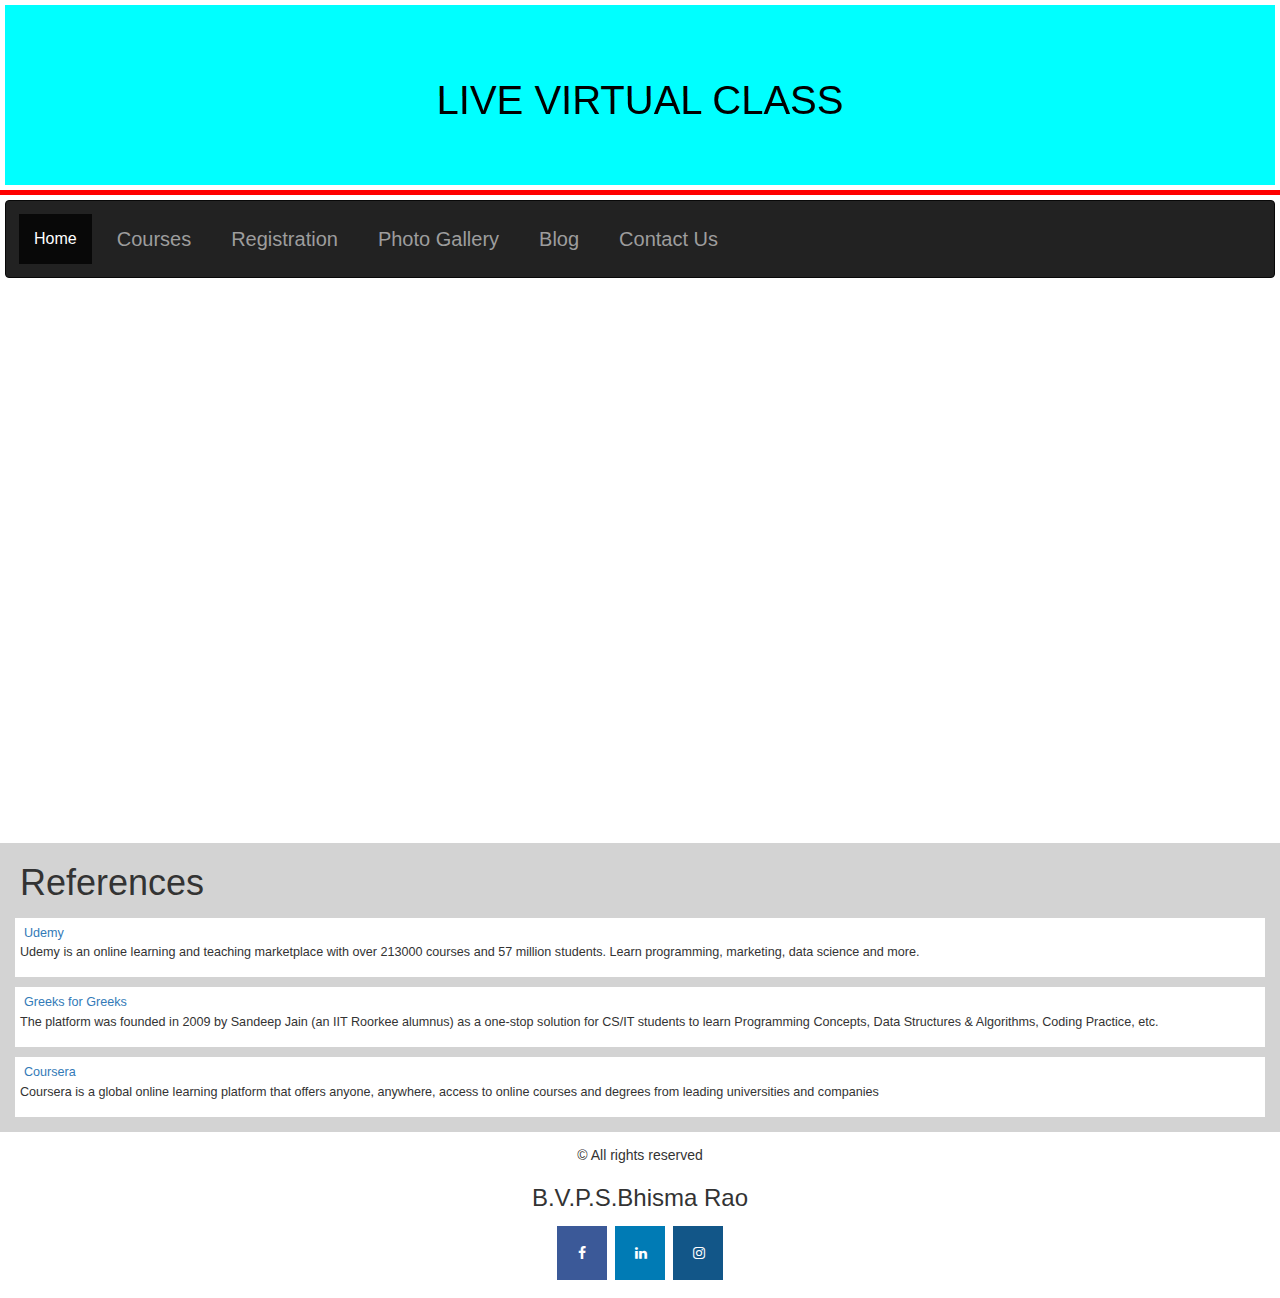
<file: index.html>
<!DOCTYPE html>
<html lang="en">
<head>
    <meta charset="UTF-8">
    <meta http-equiv="X-UA-Compatible" content="IE=edge">
    <meta name="viewport" content="width=device-width, initial-scale=1.0">
    <title>live virtual class</title>
    <link rel="stylesheet" href="./css/style1.css">
    <link rel="stylesheet" href="https://cdnjs.cloudflare.com/ajax/libs/font-awesome/4.7.0/css/font-awesome.min.css">
    <link rel="stylesheet" href="https://maxcdn.bootstrapcdn.com/bootstrap/3.4.1/css/bootstrap.min.css">
    <script src="https://ajax.googleapis.com/ajax/libs/jquery/3.6.1/jquery.min.js"></script>
    <script src="https://maxcdn.bootstrapcdn.com/bootstrap/3.4.1/js/bootstrap.min.js"></script>
    <!-- <script>
        var name = prompt("Enter your Name for Subscribe");
        var email = prompt("Enter your Email for Subscribe");
        if (prompt_responce == null){
            alert("UN");
        }
        else if(name!="" && email!=""){
            alert("Registered successfully");
        }
    </script> -->
    
</head>
<body>
    <header>
        <!-- <div class="slideshow-container">
            <div class="mySlides fade">
            <img src="./images/102.jpg" style="width:100%; height: 100px;">
            </div>
            <div class="mySlides fade">
            <img src="./images/100.jpeg" style="width:100%; height: 100px;">
            </div>
            <div class="mySlides fade">
            <img src="./images/101.jpeg" style="width:100%; height: 100px;">
            </div>
        </div> -->
        <!-- <div class="centered"><h1 class="animate-charcter">Live Virtual Class</h1></div> -->
        <!-- <div style="text-align:center">
            <span class="dot"></span> 
            <span class="dot"></span> 
            <span class="dot"></span> 
        </div> -->
        <div class="con">
            <div class="upper">Live Virtual Class</div>
            <div class="lower">Live Virtual Class</div>
            <div class="inside" >Hello everyone</div>
        </div>
      
    </header>
    <div class="color"></div>
        <nav class="navbar navbar-inverse">
            <ul class="nav navbar-nav">
                <li class="active"><a href="./home.html" target="iframe1">Home</a></li>
                <li ><a style="font-size: 20px;" href="./courses.html" target="iframe1">Courses</a></li>
                <li ><a style="font-size: 20px;" href="registration.html" target="iframe1">Registration</a></li>
                <li ><a style="font-size: 20px;" href="./gallery.html" target="iframe1">Photo Gallery</a></li>
                <li><a style="font-size: 20px;" href="./blog.html" target="iframe1">Blog</a></li>
                <li><a style="font-size: 20px;" href="contact.html" target="iframe1">Contact Us</a></li>
            </ul>
        </nav>
    </div>
    <section style="height: 60vh; " >
        
        <iframe style="height: 100%; width: 100%;" src="home.html" name="iframe1" frameborder="0"></iframe>
        
    </section>
    
    
    <article class="all-browsers">
        <h1>References</h1>
        <article class="browser">
          <h2><a href="">Udemy</a></h2>
          <p>Udemy is an online learning and teaching marketplace with over 213000 courses and 57 million students. Learn programming, marketing, data science and more.</p>
        </article>
        <article class="browser">
          <h2><a href="">Greeks for Greeks</a></h2>
          <p>
            The platform was founded in 2009 by Sandeep Jain (an IIT Roorkee alumnus) as a one-stop solution for CS/IT students to learn Programming Concepts, Data Structures & Algorithms, Coding Practice, etc.</p>
        </article>
        <article class="browser">
          <h2><a href="">Coursera</a></h2>
          <p>Coursera is a global online learning platform that offers anyone, anywhere, access to online courses and degrees from leading universities and companies</p>
        </article>
      </article>
    <center>
    <footer >
        
        © All rights reserved
        <h3>B.V.P.S.Bhisma Rao</h3>
        <a href="#" class="fa fa-facebook"></a>
        <a href="#" class="fa fa-linkedin"></a>
        <a href="#" class="fa fa-instagram"></a>
       
    </footer></center>
</body>
</html>
<script>
    function lo(){
        var name = prompt("Enter your Name for Subscribe");
        var email = prompt("Enter your Email for Subscribe");
        if(name!="" && email!=""){
            alert("Registered Successfully");
        }
    }
    function myFunction() {
  location.replace("courses.html")
}
    let slideIndex = 0;
    showSlides();
    
    function showSlides() {
      let i;
      let slides = document.getElementsByClassName("mySlides");
      let dots = document.getElementsByClassName("dot");
      for (i = 0; i < slides.length; i++) {
        slides[i].style.display = "none";  
      }
      slideIndex++;
      if (slideIndex > slides.length) {slideIndex = 1}    
      for (i = 0; i < dots.length; i++) {
        dots[i].className = dots[i].className.replace(" active", "");
      }
      slides[slideIndex-1].style.display = "block";  
      dots[slideIndex-1].className += " active";
      setTimeout(showSlides, 2000); // Change image every 2 seconds
    }
    
</script>
<style>
    
       *,
      :before,
      :after {
        margin: 0;
        padding: 0;
        box-sizing: border-box;
      }

      header {
        height: 20vh;
        display: flex;
        justify-content: center;
        align-items: center;
        background-color: cyan;
      }

      .con {
        width: 100%;
        height: 1.15em;
        font-size: 4rem;
        font-family: sans-serif;
        position: relative;
      }

      .con div {
        position: absolute;
        left: 0;
        text-transform: uppercase;
        width: 100%;
        display: block;
        text-align:center;
      }

      .upper {
        top: 0;
        height: 52.5%;
        color: black;
        overflow: hidden;
        z-index: 3;
        animation: moveUp 1.5s ease-in-out 1;
        background-color: cyan;
        
      }

      .lower {
        bottom: 0;
        height: 100%;
        background: linear-gradient(180deg, cyan 52.5%, black 52.5%);
        color: transparent;
        background-clip: text;
        -webkit-background-clip: text;
        z-index: 1;
        animation: moveDown 1.5s ease-in-out 1;
      }

      .inside {
        position: absolute;
        top: 40%;
        transform: translateY(-40%);
        text-align: center;
        z-index: 2;
        font-size: 1rem;
        color: #dc143c;
      }

      @keyframes moveUp {
        0%,
        100% {
          top: 0;
        }

        50%,
        70% {
          top: -45px;
        }
      }

      @keyframes moveDown {
        0%,
        100% {
          top: 0;
        }

        50%,
        70% {
          top: 30px;
        }
      }

      @media (max-width: 424px) {
        .con {
          font-size: 2.5rem;
          
        }

        .inside {
          font-size: 0.75rem;
        }
      }

      @media (max-width: 320px) {
        .con {
          font-size: 2rem;
          
        }

        .inside {
          font-size: 0.5rem;
        }
      }
</style>
</file>
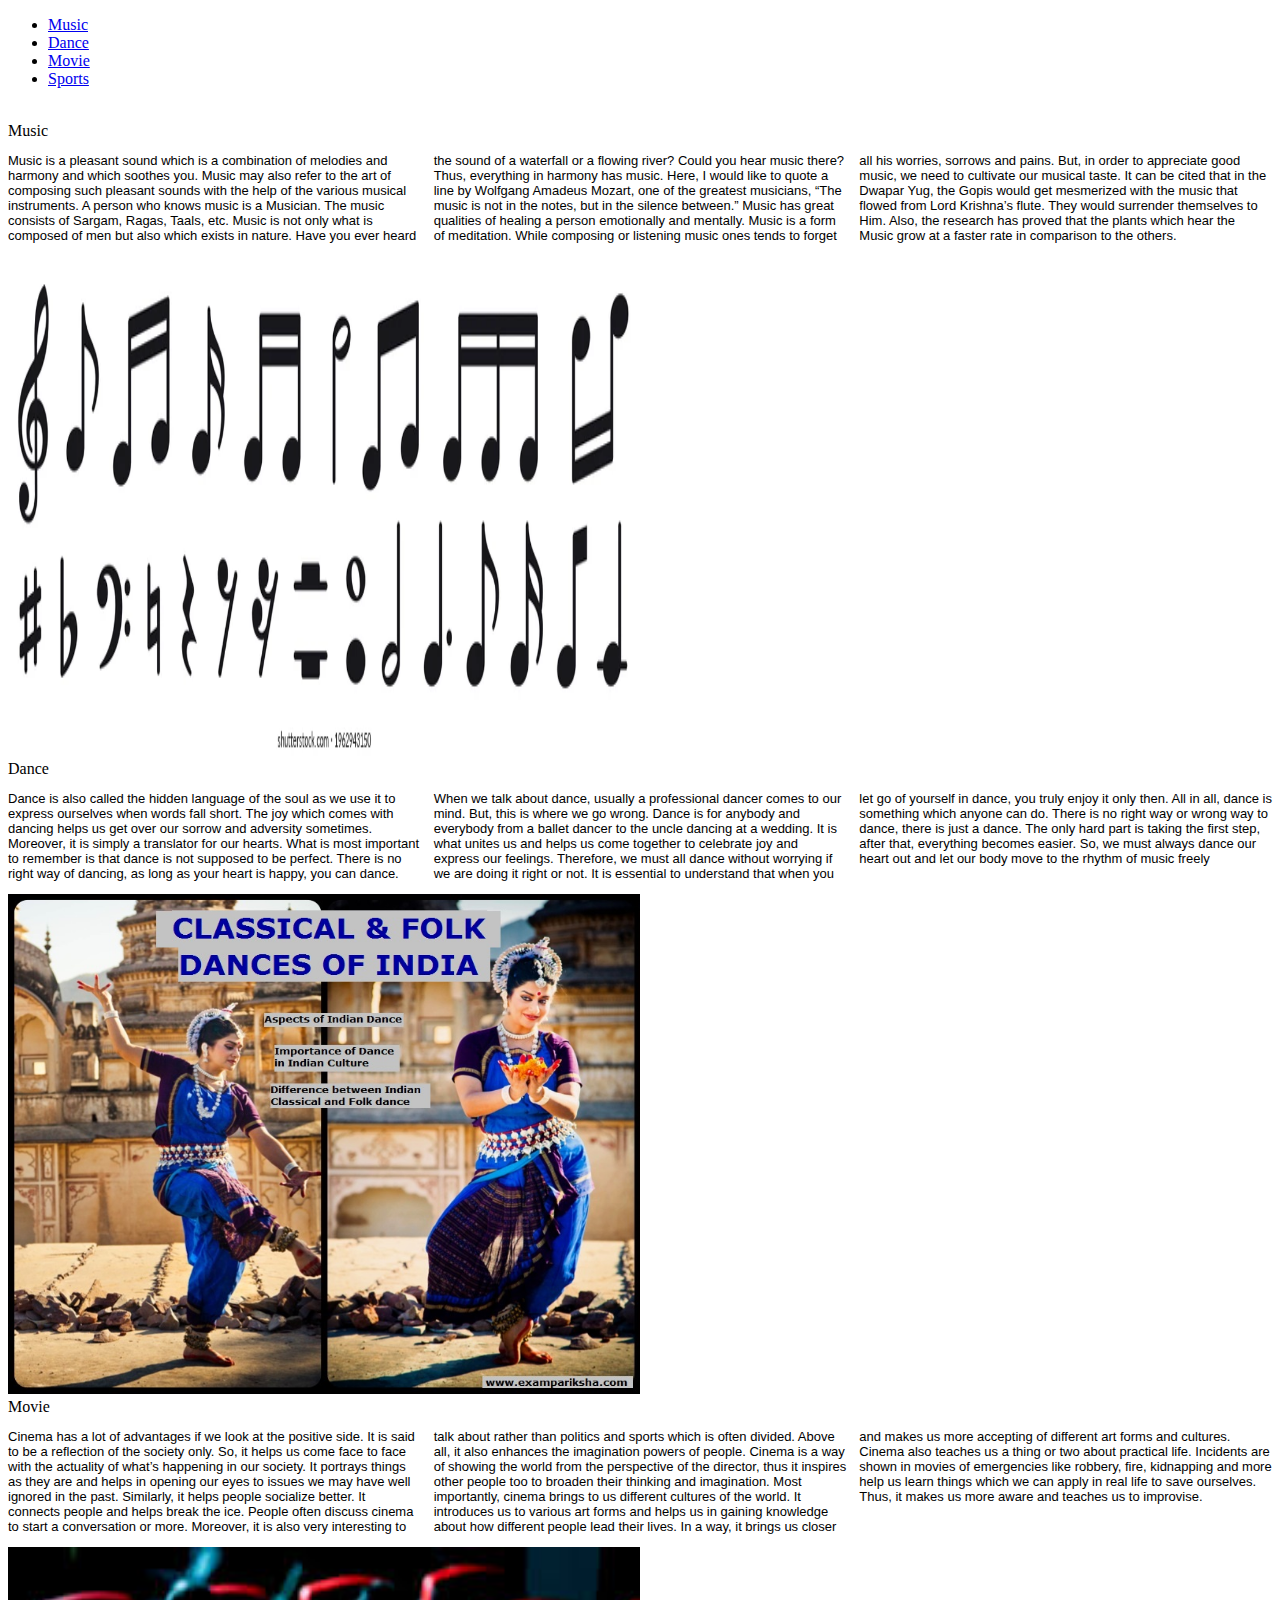
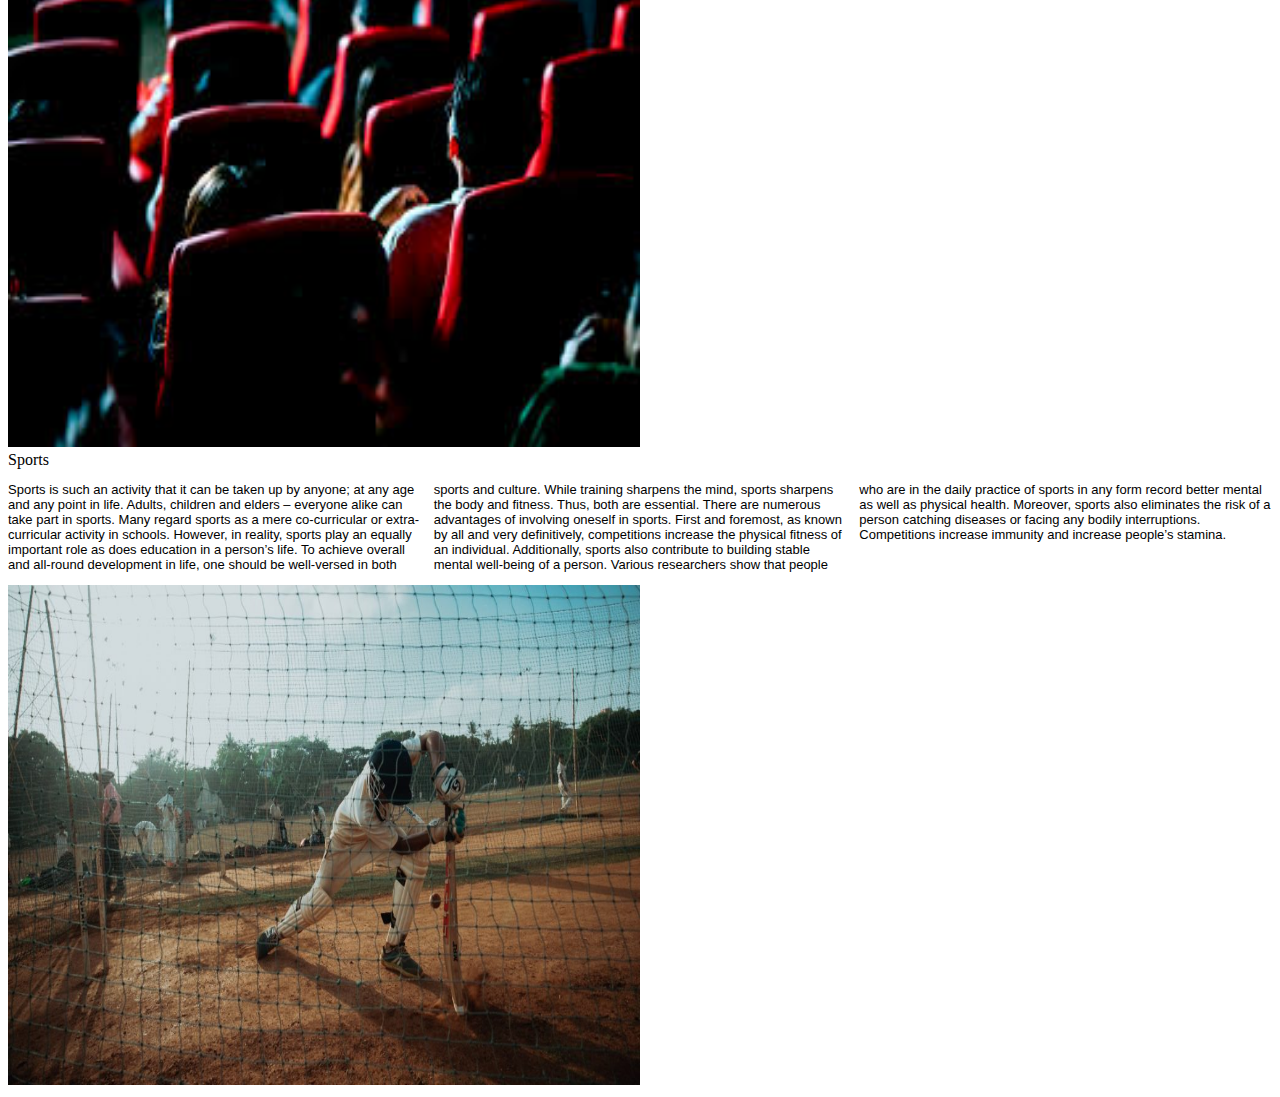
<file: blog.html>
<!DOCTYPE html>
<html lang="en">
<head>
    <meta charset="UTF-8">
    <meta http-equiv="X-UA-Compatible" content="IE=edge">
    <meta name="viewport" content="width=device-width, initial-scale=1.0">
    <link rel="stylesheet" href="./css/style2.css">
    <title>Document</title>
</head>
<body>
    <nav >
        <ul>
            <li><a href="#music">Music</a></li>
            <li><a href="#dance">Dance</a></li>
            <li><a href="#movie">Movie</a></li>
            <li><a href="#sports">Sports</a></li>
        </ul>
    </nav><br>
    <a name="music">Music</a>
    <p>Music is a pleasant sound which is a combination of melodies and harmony and which soothes you. Music may also refer to the art of composing such pleasant sounds with the help of the various musical instruments. A person who knows music is a Musician.
        The music consists of Sargam, Ragas, Taals, etc. Music is not only what is composed of men but also which exists in nature. Have you ever heard the sound of a waterfall or a flowing river? Could you hear music there? Thus, everything in harmony has music. Here, I would like to quote a line by Wolfgang Amadeus Mozart, one of the greatest musicians, “The music is not in the notes, but in the silence between.”
        Music has great qualities of healing a person emotionally and mentally. Music is a form of meditation. While composing or listening music ones tends to forget all his worries, sorrows and pains. But, in order to appreciate good music, we need to cultivate our musical taste. It can be cited that in the Dwapar Yug, the Gopis would get mesmerized with the music that flowed from Lord Krishna’s flute. They would surrender themselves to Him. Also, the research has proved that the plants which hear the Music grow at a faster rate in comparison to the others.</p>
    <img src="./images/music.webp" alt="" style="width: 50%; height: 500px;"><br>
    <a name="dance">Dance</a>
    <p>Dance is also called the hidden language of the soul as we use it to express ourselves when words fall short. The joy which comes with dancing helps us get over our sorrow and adversity sometimes.
        Moreover, it is simply a translator for our hearts. What is most important to remember is that dance is not supposed to be perfect. There is no right way of dancing, as long as your heart is happy, you can dance.
        When we talk about dance, usually a professional dancer comes to our mind. But, this is where we go wrong. Dance is for anybody and everybody from a ballet dancer to the uncle dancing at a wedding.
        It is what unites us and helps us come together to celebrate joy and express our feelings. Therefore, we must all dance without worrying if we are doing it right or not. It is essential to understand that when you let go of yourself in dance, you truly enjoy it only then.
        All in all, dance is something which anyone can do. There is no right way or wrong way to dance, there is just a dance. The only hard part is taking the first step, after that, everything becomes easier. So, we must always dance our heart out and let our body move to the rhythm of music freely</p>
    <img src="./images/dance.jpeg" alt="" style="width: 50%; height: 500px;"><br>
    <a name="movie">Movie</a>
    <p>Cinema has a lot of advantages if we look at the positive side. It is said to be a reflection of the society only. So, it helps us come face to face with the actuality of what’s happening in our society. It portrays things as they are and helps in opening our eyes to issues we may have well ignored in the past.
        Similarly, it helps people socialize better. It connects people and helps break the ice. People often discuss cinema to start a conversation or more. Moreover, it is also very interesting to talk about rather than politics and sports which is often divided.
        Above all, it also enhances the imagination powers of people. Cinema is a way of showing the world from the perspective of the director, thus it inspires other people too to broaden their thinking and imagination.
        Most importantly, cinema brings to us different cultures of the world. It introduces us to various art forms and helps us in gaining knowledge about how different people lead their lives.
        In a way, it brings us closer and makes us more accepting of different art forms and cultures. Cinema also teaches us a thing or two about practical life. Incidents are shown in movies of emergencies like robbery, fire, kidnapping and more help us learn things which we can apply in real life to save ourselves. Thus, it makes us more aware and teaches us to improvise.
        </p>
    <img src="./images/movie.jpeg" alt="" style="width: 50%; height: 500px;"><br>
    <a name="sports">Sports</a>
    <p>Sports is such an activity that it can be taken up by anyone; at any age and any point in life. Adults, children and elders – everyone alike can take part in sports. Many regard sports as a mere co-curricular or extra-curricular activity in schools. However, in reality, sports play an equally important role as does education in a person’s life. To achieve overall and all-round development in life, one should be well-versed in both sports and culture. While training sharpens the mind, sports sharpens the body and fitness. Thus, both are essential.

There are numerous advantages of involving oneself in sports. First and foremost, as known by all and very definitively, competitions increase the physical fitness of an individual. Additionally, sports also contribute to building stable mental well-being of a person. Various researchers show that people who are in the daily practice of sports in any form record better mental as well as physical health. Moreover, sports also eliminates the risk of a person catching diseases or facing any bodily interruptions. Competitions increase immunity and increase people’s stamina.</p>
    <img src="./images/sports.jpeg" alt="" style="width: 50%; height: 500px;">
</body>
</html>

<style> 
p {
	column-count: 3; /* Standard syntax */
}
</style>
</file>
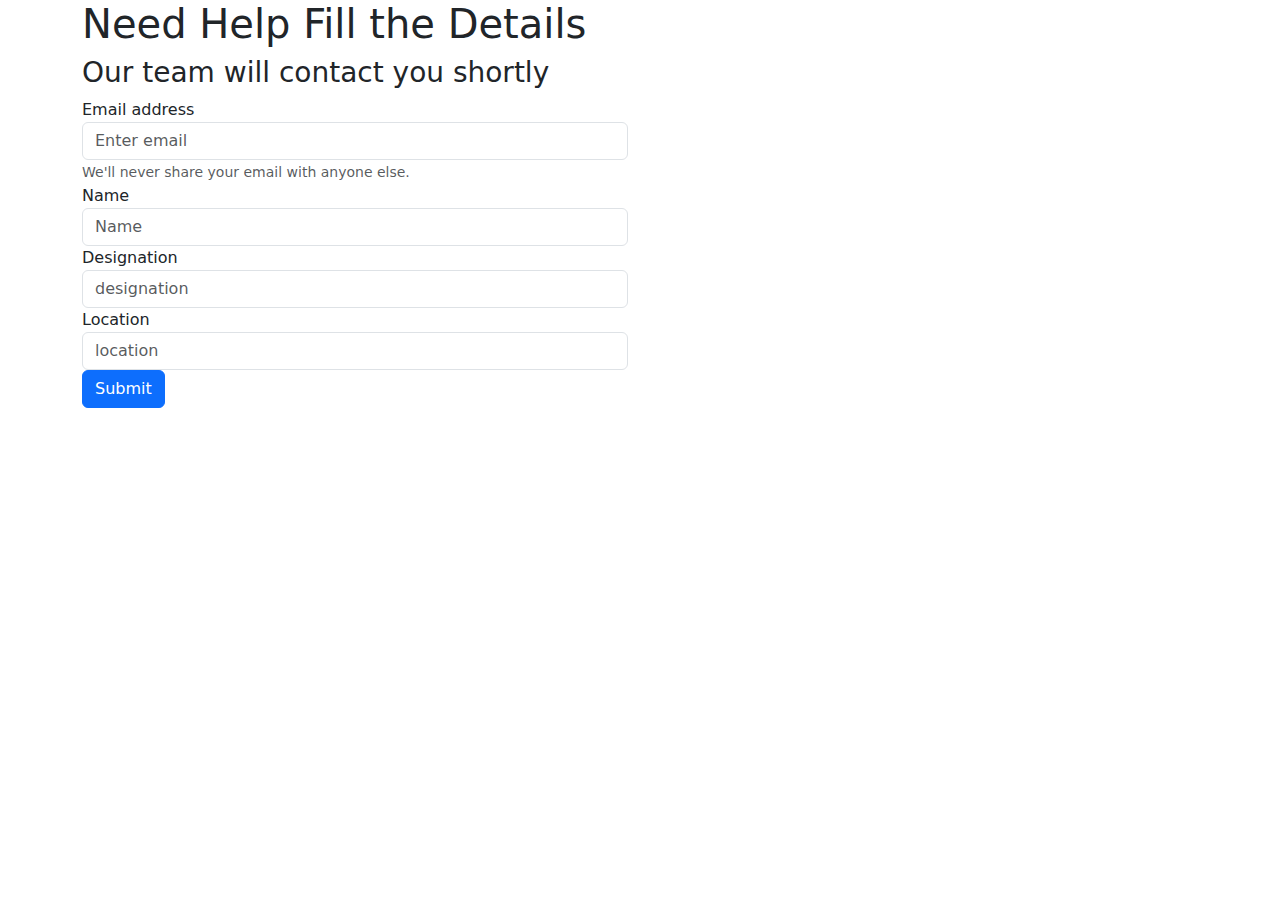
<file: contact.html>
<!DOCTYPE html>
<html lang="en">
<head>
    <meta name="viewport" content="width=device-width, initial-scale=1.0">
    <title>contact us</title>
    <link rel="stylesheet" href="https://cdn.jsdelivr.net/npm/bootstrap@5.2.3/dist/css/bootstrap.min.css">
    <link rel="stylesheet" href="https://cdn.jsdelivr.net/npm/bootstrap@5.2.3/dist/js/bootstrap.min.js">
</head>
<body>
<div class="container">
<div class="row">
 <div class="col-6">
    <form onsubmit="fun1()">
        <div class="form-group">
          <h1>Need Help Fill the Details</h1>
          <h3>Our team will contact you shortly</h3>
          <label for="exampleInputEmail1">Email address</label>
          <input type="email" class="form-control" id="exampleInputEmail1" aria-describedby="emailHelp" placeholder="Enter email" required>
          <small id="emailHelp" class="form-text text-muted">We'll never share your email with anyone else.</small>
        </div>
        <div class="form-group">
          <label for="exampleInputPassword1">Name</label>
          <input type="text" class="form-control" id="exampleInputPassword1" placeholder="Name" required>
        </div>
        <div class="form-group">
            <label for="exampleInputPassword1">Designation</label>
            <input type="text" class="form-control" id="exampleInputPassword1" placeholder="designation" required>
          </div>
          <div class="form-group">
            <label for="exampleInputPassword1">Location</label>
            <input type="text" class="form-control" id="exampleInputPassword1" placeholder="location" required>
          </div>
        <input class="btn btn-primary" type="submit">
      </form>
    </div>
    <div class="col-4">
    <iframe src="https://www.google.com/maps/embed?pb=!1m18!1m12!1m3!1d3782.6521689257243!2d73.
    90840091421529!3d18.544614073279998!2m3!1f0!2f0!3f0!3m2!1i1024!2i768!4f13.1!3m3!1m2!1s0x3bc2c1e16b036a6f%3A0xc3dac16c5a2e3e8!2
    sBajaj%20Finserv%20Direct%20Limited!5e0!3m2!1sen!2sin!4v1673937680650!5m2!1sen!2sin" width="600" height="450" 
    style="border:0;" allowfullscreen="" loading="lazy" referrerpolicy="no-referrer-when-downgrade"></iframe>
        </div>
    </div>
    </div>
 </div>
</body>
</html>
<script>
  function fun1(){
      alert("Your records are submitted");
  }
</script>
</file>
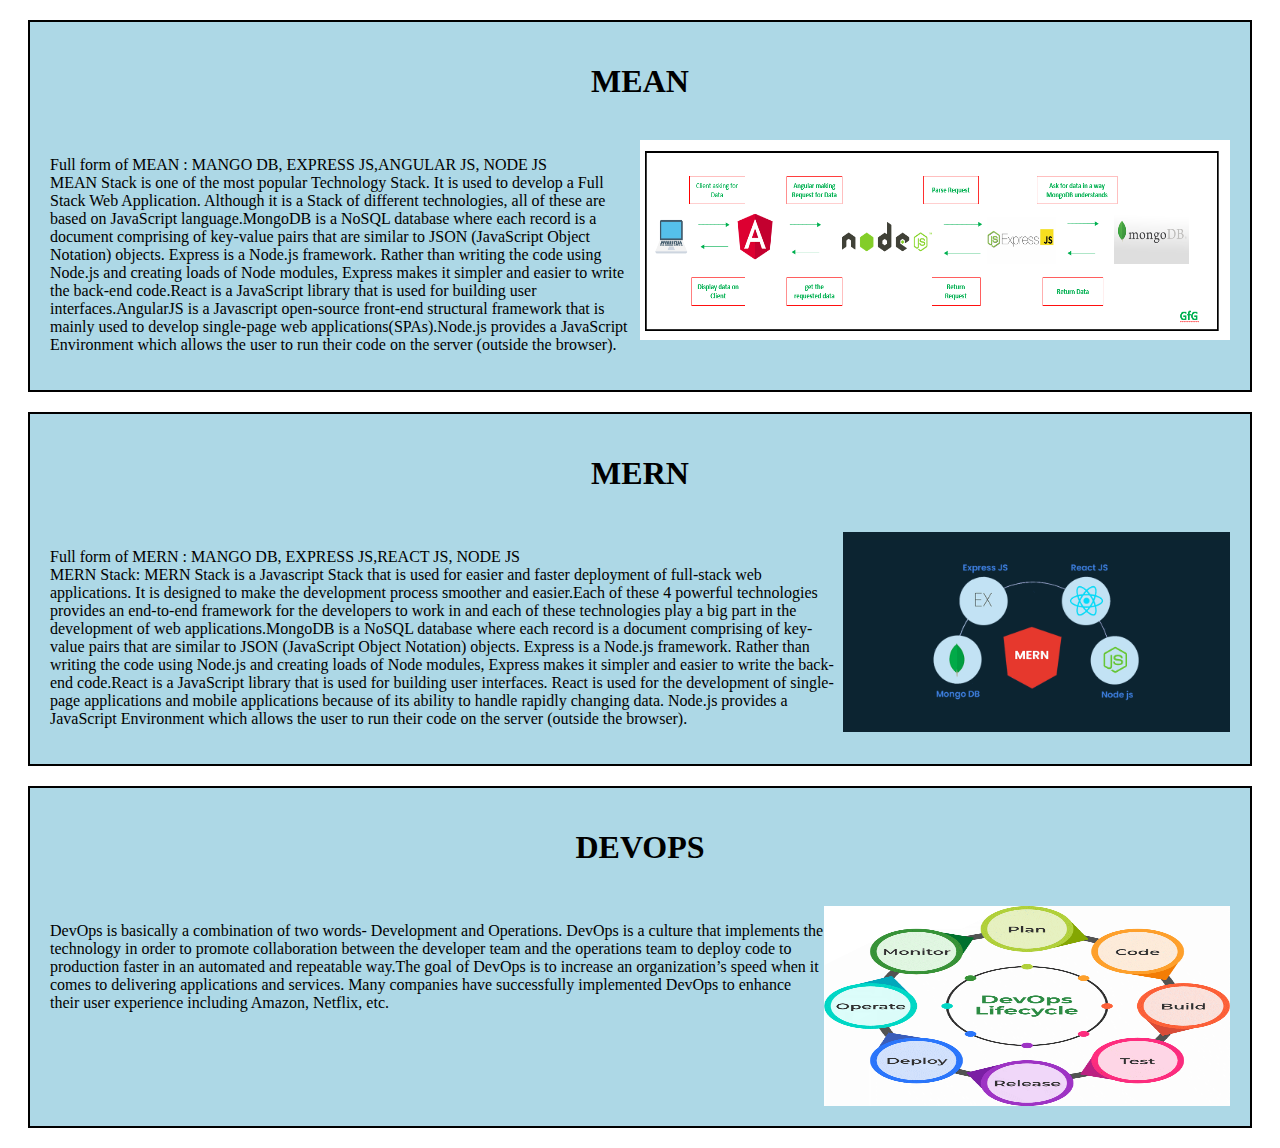
<file: courses.html>
<!DOCTYPE html>
<html lang="en">
<head>
    <meta charset="UTF-8">
    <meta http-equiv="X-UA-Compatible" content="IE=edge">
    <meta name="viewport" content="width=device-width, initial-scale=1.0">
    <title>Courses</title>
</head>
<body>
    <div class="city">
        <center><h1>MEAN</h1></center><br>
        <div style="display: flex;">
            <p>Full form of MEAN : MANGO DB, EXPRESS JS,ANGULAR JS, NODE JS<br>MEAN Stack is one of the most popular Technology Stack. It is used to develop a Full Stack Web Application. Although it is a Stack of different technologies, all of these are based on JavaScript language.MongoDB is a NoSQL database where each record is a document comprising of key-value pairs that are similar to JSON (JavaScript Object Notation) objects. Express is a Node.js framework. Rather than writing the code using Node.js and creating loads of Node modules, Express makes it simpler and easier to write the back-end code.React is a JavaScript library that is used for building user interfaces.AngularJS is a Javascript open-source front-end structural framework that is mainly used to develop single-page web applications(SPAs).Node.js provides a JavaScript Environment which allows the user to run their code on the server (outside the browser). </p>
            <img src="./images/mean.png" alt="" style="width: 50%; height: 200px;">
        </div>
    </div>
    <div class="city" >
        <center><h1>MERN</h1></center><br>
        <div style="display: flex;">
            <p>Full form of MERN : MANGO DB, EXPRESS JS,REACT JS, NODE JS<br>MERN Stack: MERN Stack is a Javascript Stack that is used for easier and faster deployment of full-stack web applications. It is designed to make the development process smoother and easier.Each of these 4 powerful technologies provides an end-to-end framework for the developers to work in and each of these technologies play a big part in the development of web applications.MongoDB is a NoSQL database where each record is a document comprising of key-value pairs that are similar to JSON (JavaScript Object Notation) objects. Express is a Node.js framework. Rather than writing the code using Node.js and creating loads of Node modules, Express makes it simpler and easier to write the back-end code.React is a JavaScript library that is used for building user interfaces. React is used for the development of single-page applications and mobile applications because of its ability to handle rapidly changing data. Node.js provides a JavaScript Environment which allows the user to run their code on the server (outside the browser). </p>
            <img src="./images/mern.png" alt="" style="width: 50%; height: 200px;">
        </div>
    </div> 
    <div class="city" >
        <center><h1>DEVOPS</h1></center><br>
        <div style="display: flex;">
            <p>DevOps is basically a combination of two words- Development and Operations. DevOps is a culture that implements the technology in order to promote collaboration between the developer team and the operations team to deploy code to production faster in an automated and repeatable way.The goal of DevOps is to increase an organization’s speed when it comes to delivering applications and services. Many companies have successfully implemented DevOps to enhance their user experience including Amazon, Netflix, etc.</p>
            <img src="./images/devops.png" alt="" style="width: 150%; height: 200px;">
        </div>
    </div>     
    
        
   
</body>
</html>
<style>
    .city {
      background-color: lightblue;
      color: black;
      border: 2px solid black;
      margin: 20px;
      padding: 20px;
    }
</style>
</file>
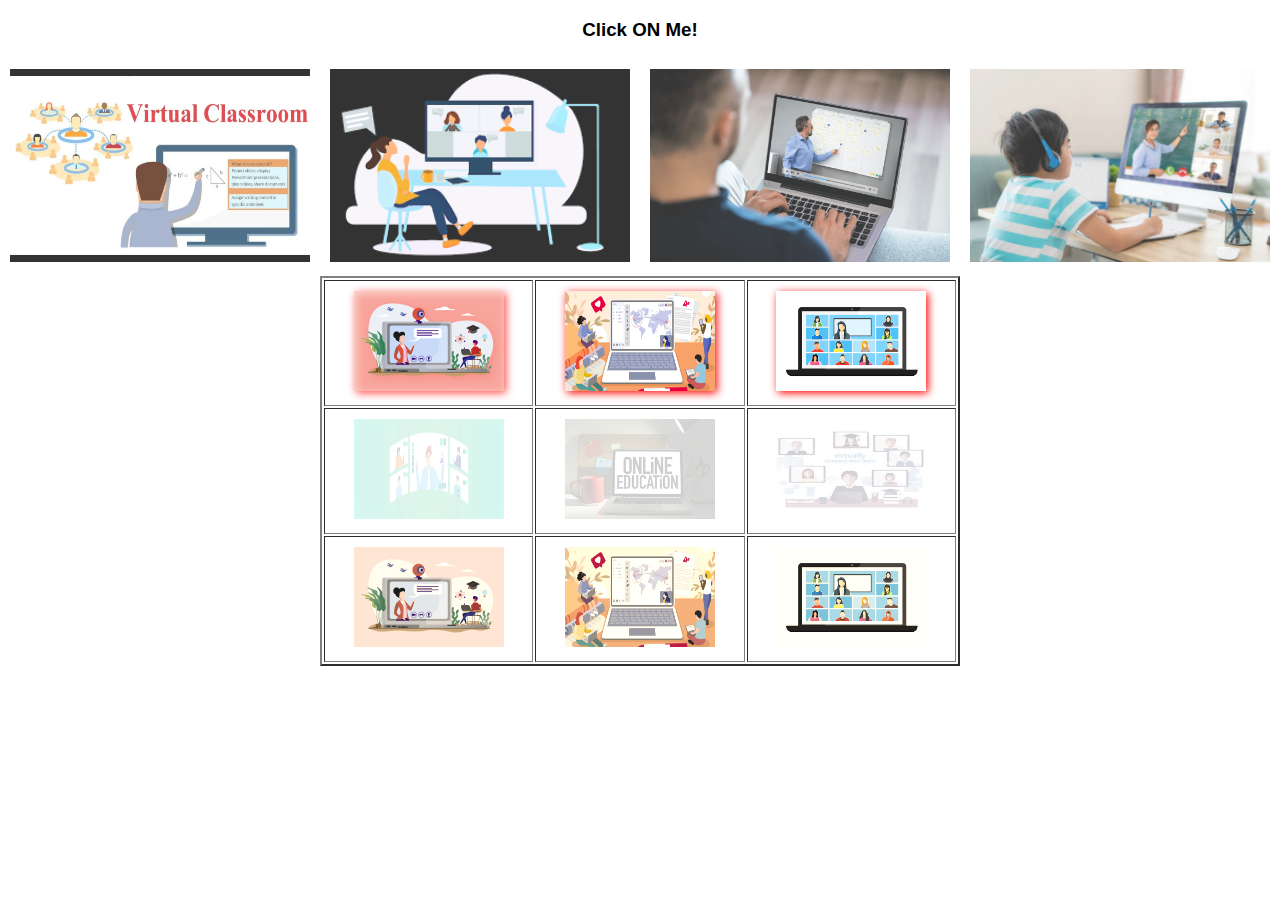
<file: gallery.html>
<!DOCTYPE html>
<html lang="en">
<head>
    <meta charset="UTF-8">
    <meta http-equiv="X-UA-Compatible" content="IE=edge">
    <meta name="viewport" content="width=device-width, initial-scale=1.0">
    <title>Gallery</title>
</head>
<body>
    <center><h3>Click ON Me!</h3></center>
    <div class="row">
        <div class="column">
          <img src="./images/11.webp" alt="Nature" style="width:100%; height: 193px;" onclick="myFunction(this);">
        </div>
        <div class="column">
          <img src="./images/14.png" alt="Snow" style="width:100%; height: 193px;" onclick="myFunction(this);">
        </div>
        <div class="column">
          <img src="./images/13.png" alt="Mountains" style="width:100%; height: 193px;" onclick="myFunction(this);">
        </div>
        <div class="column">
          <img src="./images/15.jpeg" alt="Lights" style="width:100%; height: 193px;" onclick="myFunction(this);">
        </div>
    </div>
      
    <div class="container">
        <span onclick="this.parentElement.style.display='none'" class="closebtn">&times;</span>
        <img id="expandedImg" style="width:100%">
        <div id="imgtext"></div>
    </div>
    
    <center>
    <table border="2"  style="height: 10%; width: 50%;">
        <tr>
            <td><img class="shadow" style="height: 100px; width: 150px;" src="./images/1.png" alt=""> </td>
            <td><img class="shadow" style="height: 100px; width: 150px;" src="./images/2.jpeg"> </td>
            <td><img class="shadow" style="height: 100px; width: 150px;" src="./images/3.png"></td>   
        </tr>
        <tr>
            <td><img class="highly-transparent"style="height: 100px; width: 150px;" src="./images/4.png" alt=""> </td>
            <td><img class="highly-transparent"style="height: 100px; width: 150px;" src="./images/5.jpeg"> </td>
            <td><img class="highly-transparent"style="height: 100px; width: 150px;" src="./images/6.jpeg"></td>   
        </tr>
        <tr>
            <td><img class="partial-sepia" style="height: 100px; width: 150px;" src="./images/1.png" alt=""> </td>
            <td><img class="partial-sepia" style="height: 100px; width: 150px;" src="./images/2.jpeg"> </td>
            <td><img class="partial-sepia" style="height: 100px; width: 150px;" src="./images/3.png"></td>   
        </tr>
        
    </table></center>
</body>
</html>

<style>
    table td{
    padding: 10px;
    text-align: center;
}
    img.shadow {
    filter: drop-shadow(2px 2px 4px rgb(255, 0, 0));
}
img.highly-transparent {
    filter: opacity(20%);
}
img.partial-sepia {
    filter: sepia(30%);
}
* {
  box-sizing: border-box;
}

body {
  margin: 0;
  font-family: Arial;
}

/* The grid: Four equal columns that floats next to each other */
.column {
  float: left;
  width: 25%;
  padding: 10px;
}

/* Style the images inside the grid */
.column img {
  opacity: 0.8; 
  cursor: pointer; 
}

.column img:hover {
  opacity: 1;
}

/* Clear floats after the columns */
.row:after {
  content: "";
  display: table;
  clear: both;
}

/* The expanding image container */
.container {
  position: relative;
  display: none;
}

/* Expanding image text */
#imgtext {
  position: absolute;
  bottom: 15px;
  left: 15px;
  color: green;
  font-size: 20px;
}

/* Closable button inside the expanded image */
.closebtn {
  position: absolute;
  top: 10px;
  right: 15px;
  color: white;
  font-size: 35px;
  cursor: pointer;
}
</style>
<script>
    function myFunction(imgs) {
      var expandImg = document.getElementById("expandedImg");
      var imgText = document.getElementById("imgtext");
      expandImg.src = imgs.src;
      imgText.innerHTML = imgs.alt;
      expandImg.parentElement.style.display = "block";
    }
</script>
</file>
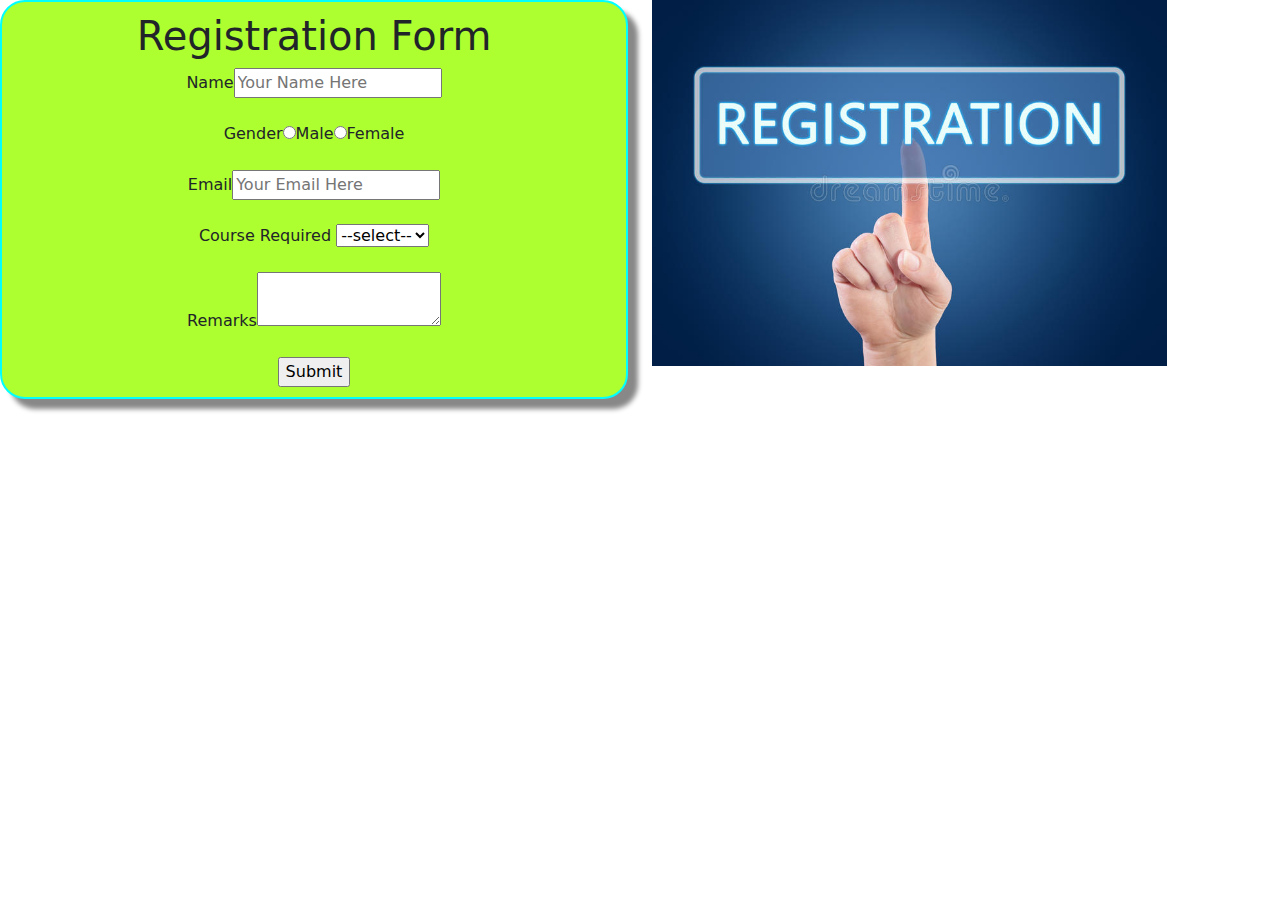
<file: registration.html>
<!DOCTYPE html>
<html lang="en">
<head>
    <meta charset="UTF-8">
    <meta http-equiv="X-UA-Compatible" content="IE=edge">
    <meta name="viewport" content="width=device-width, initial-scale=1.0">
    <title>Document</title>
    <script src="./js/reg.js"></script>
    <link rel="stylesheet" href="https://cdn.jsdelivr.net/npm/bootstrap@5.2.3/dist/css/bootstrap.min.css">
    <link rel="stylesheet" href="https://cdn.jsdelivr.net/npm/bootstrap@5.2.3/dist/js/bootstrap.min.js">
</head>
<body>
    <div class="row">
        <div class="col">
            <div  class="fo">
                <form action="" name="fim" >
                    
                    <center>
                    <h1>Registration Form</h1>
                    Name<input name="nm" type="text" placeholder="Your Name Here"><br><br>
                    Gender<input type="radio" name="gender">Male<input type="radio" name="gender">Female<br><br>
                    Email<input name="em" onclick="mynum()" type="email" placeholder="Your Email Here"><br><br>
                    Course Required
                    <select name="Location" id="per">
                        <option value="select">--select--</option>
                        <option value="mean">MEAN</option>
                        <option value="mern">MERN</option>
                        <option value="devops">DEVOPS</option>
                    </select>
                   <br><br>
                    Remarks<textarea  onclick="myemail()"  name="ot" type="text"></textarea><br><br>
                    
                    <input onclick="myall()" type="button" value="Submit">
                    
                </center>
            
                 </form>
                 
            </div>
        </div>
        <div class="col"><img src="./images/registration.jpeg" alt="" style="width: 82%;"></div>
      </div>
    
    
</body>
</html>
<script>
    
</script>
<style>
.fo
{
    
    width: 100%;
border:2px solid cyan;
padding:10px 40px; 
background: greenyellow;
border-radius:25px;
box-shadow: 10px 10px 5px #888888;
}
</style>
</file>
<file: css/style1.css>
.color
{
width: 100%;
height:5px;
background:red;
animation:myfirst 5s;
}
.dis1{
  display: inline;
  background-color: lightgrey;
  width: 80px;
  border: 4px solid green;
  padding: 10px;
  margin: 20px;
}
@keyframes myfirst
{
  from {background:red;}
  to {background:yellow;}
}
.container {
  position: relative;
  text-align: center;
  color: black;
  
}
.centered {
  position: absolute;
  top: 50%;
  left: 50%;
  transform: translate(-50%, -50%);
  animation-name: moveit;
animation-duration: 15s;
}
@keyframes moveit {
  from {left: 5%;}
  to{left: 100%;}
}
header,nav, section,article,footer,figure
{margin:5px; padding:8px;}
nav {
    background-color: black
}
nav ul {margin:0; padding:0;}
nav ul li {display:inline; margin:5px; ;
}
nav ul li a{
    color: white;
    text-decoration: none;
}
a:hover {
  color: red;
}
.animate-charcter
{
   text-transform: uppercase;
  background-image: linear-gradient(
    -225deg,
    #231557 0%,
    #44107a 29%,
    #ff1361 67%,
    #fff800 100%
  );
  background-size: auto auto;
  background-clip: border-box;
  background-size: 200% auto;
  color: #fff;
  background-clip: text;
  
  -webkit-background-clip: text;
  -webkit-text-fill-color: transparent;
  animation: textclip 2s linear infinite;
  display: inline-block;
  font-size: 40px;
}

@keyframes textclip {
  to {
    background-position: 200% center;
  }
}


* {box-sizing: border-box;}
body {font-family: Verdana, sans-serif;}
.mySlides {display: none;}
img {vertical-align: middle;}

/* Slideshow container */
.slideshow-container {
  max-width: 1000px;
  position: relative;
  margin: auto;
}

/* Caption text */
.text {
  color: #f2f2f2;
  font-size: 15px;
  padding: 8px 12px;
  position: absolute;
  bottom: 8px;
  width: 100%;
  text-align: center;
}

/* Number text (1/3 etc) */
.numbertext {
  color: #f2f2f2;
  font-size: 12px;
  padding: 8px 12px;
  position: absolute;
  top: 0;
}

/* The dots/bullets/indicators */
.dot {
  height: 15px;
  width: 15px;
  margin: 0 2px;
  background-color: #bbb;
  border-radius: 50%;
  display: inline-block;
  transition: background-color 0.6s ease;
}

.active {
  background-color: #717171;
}

/* Fading animation */
.fade {
  animation-name: fade;
  animation-duration: 1.5s;
}

@keyframes fade {
  from {opacity: .4} 
  to {opacity: 1}
}

/* On smaller screens, decrease text size */
@media only screen and (max-width: 300px) {
  .text {font-size: 11px}
}
.button {
  background-color: #4CAF50; /* Green */
  border: none;
  color: white;
  padding: 15px 32px;
  text-align: center;
  text-decoration: none;
  display: inline-block;
  font-size: 16px;
  margin: 4px 2px;
  cursor: pointer;
}

.btn { 
    color: white; 
    background-color: #38CC77; 
    height: 40px; 
    width: 90px; 
    padding: 2px; 
    border: 2px solid black; 
    text-decoration: none; 
} 
.fa {
    padding: 20px;
    font-size: 30px;
    width: 50px;
    text-align: center;
    text-decoration: none;
    margin: 5px 2px;
  }
#para{
  font-size: 50px;
  color: crimson;
}


.navbar {
  overflow: hidden;
  background-color: #333;
  font-family: Arial, Helvetica, sans-serif;
}

.navbar a {
  float: left;
  font-size: 16px;
  color: white;
  text-align: center;
  padding: 14px 16px;
  text-decoration: none;
}

.dropdown {
  float: left;
  overflow: hidden;
}

.dropdown .dropbtn {
  cursor: pointer;
  font-size: 16px;  
  border: none;
  outline: none;
  color: white;
  padding: 14px 16px;
  background-color: inherit;
  font-family: inherit;
  margin: 0;
}

.navbar a:hover, .dropdown:hover .dropbtn, .dropbtn:focus {
  background-color: red;
}

.dropdown-content {
  display: none;
  position: absolute;
  background-color: #f9f9f9;
  min-width: 160px;
  box-shadow: 0px 8px 16px 0px rgba(0,0,0,0.2);
  z-index: 1;
}

.dropdown-content a {
  float: none;
  color: black;
  padding: 12px 16px;
  text-decoration: none;
  display: block;
  text-align: left;
}

.dropdown-content a:hover {
  background-color: #ddd;
}

.show {
  display: block;
}

.all-browsers {
  margin: 0;
  padding: 5px;
  background-color: lightgray;
}

.all-browsers > h1, .browser {
  margin: 10px;
  padding: 5px;
}

.browser {
  background: white;
}

.browser > h2, p {
  margin: 4px;
  font-size: 90%;
}

.fa {
  padding: 20px;
  font-size: 30px;
  width: 50px;
  text-align: center;
  text-decoration: none;
  margin: 5px 2px;
}

.fa:hover {
    opacity: 0.7;
}

.fa-facebook {
  background: #3B5998;
  color: white;
}
.fa-instagram {
  background: #125688;
  color: white;
}
.fa-snapchat-ghost {
  background: #fffc00;
  color: white;
  text-shadow: -1px 0 black, 0 1px black, 1px 0 black, 0 -1px black;
}
.fa-linkedin {
  background: #007bb5;
  color: white;
}
</file>
<file: css/style2.css>
p{
    font-family: arial,san-serif;   
       font-size: 13px;
       
   }
   
   h1{
    font-size:30px;   
   }
   
   @media screen and (min-width:761px){
       body{
       background-color:white;
   }
    h1{
       color:red;
   }    
   }
   
   @media screen and (max-width:760px){
          body{ background-color: #333;
       }
    h1{
       color:red;
   }  
   p{
       color: white;
   }
   }
   
   @media screen and (max-width:480px){
          body{ background-color: #807f83;
       }
    h1{
       color:white;
   }  
   p{
       color: white;
   }
   }
   
   @media screen and (max-width:360px){
          body{ background-color: #0096d6;
       }
    h1{
       color:white;
       font-size:25px;
   }  
   p{
       color: white;
   }
   }
</file>
